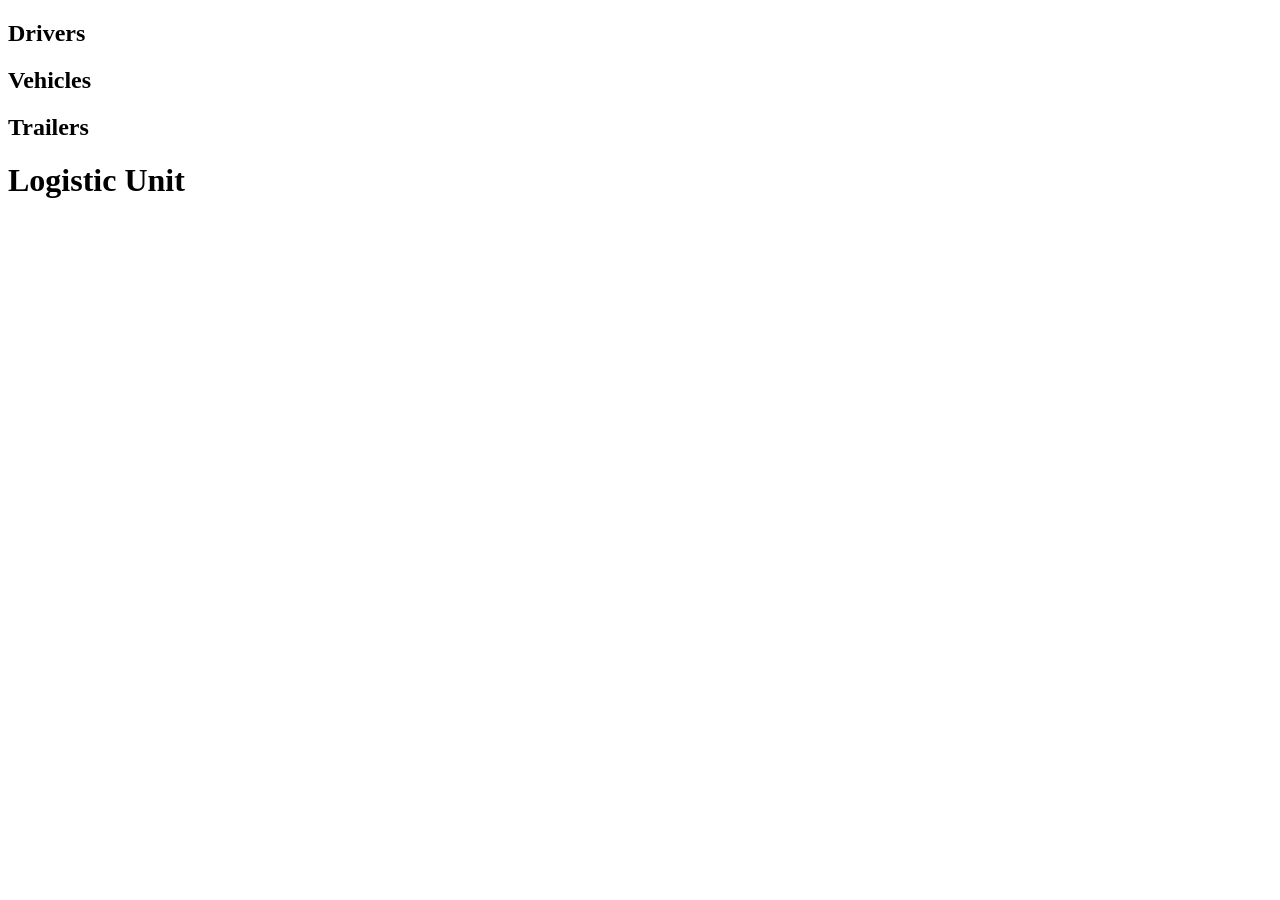
<file: src/main/resources/templates/index.html>
<!DOCTYPE html>
<html lang="uk" xmlns:th="http://www.thymeleaf.org">
<head>
    <meta charset="UTF-8">
    <meta name="viewport" content="width=device-width, initial-scale=1.0">
    <title>Dashboard</title>
    <link rel="stylesheet" th:href="@{/css/style.css}"></head>
<body>
<div class="container">
    <a th:href="@{/drivers/add}" class="tile small" id="drivers">
        <h2>Drivers</h2>
    </a>
    <div class="tile small" id="vehicles">
        <h2>Vehicles</h2>
    </div>
    <div class="tile small" id="trailers">
        <h2>Trailers</h2>
    </div>
    <div class="tile large" id="logistic-unit">
        <h1>Logistic Unit</h1>
    </div>
</div>
</body>
</html>
</file>
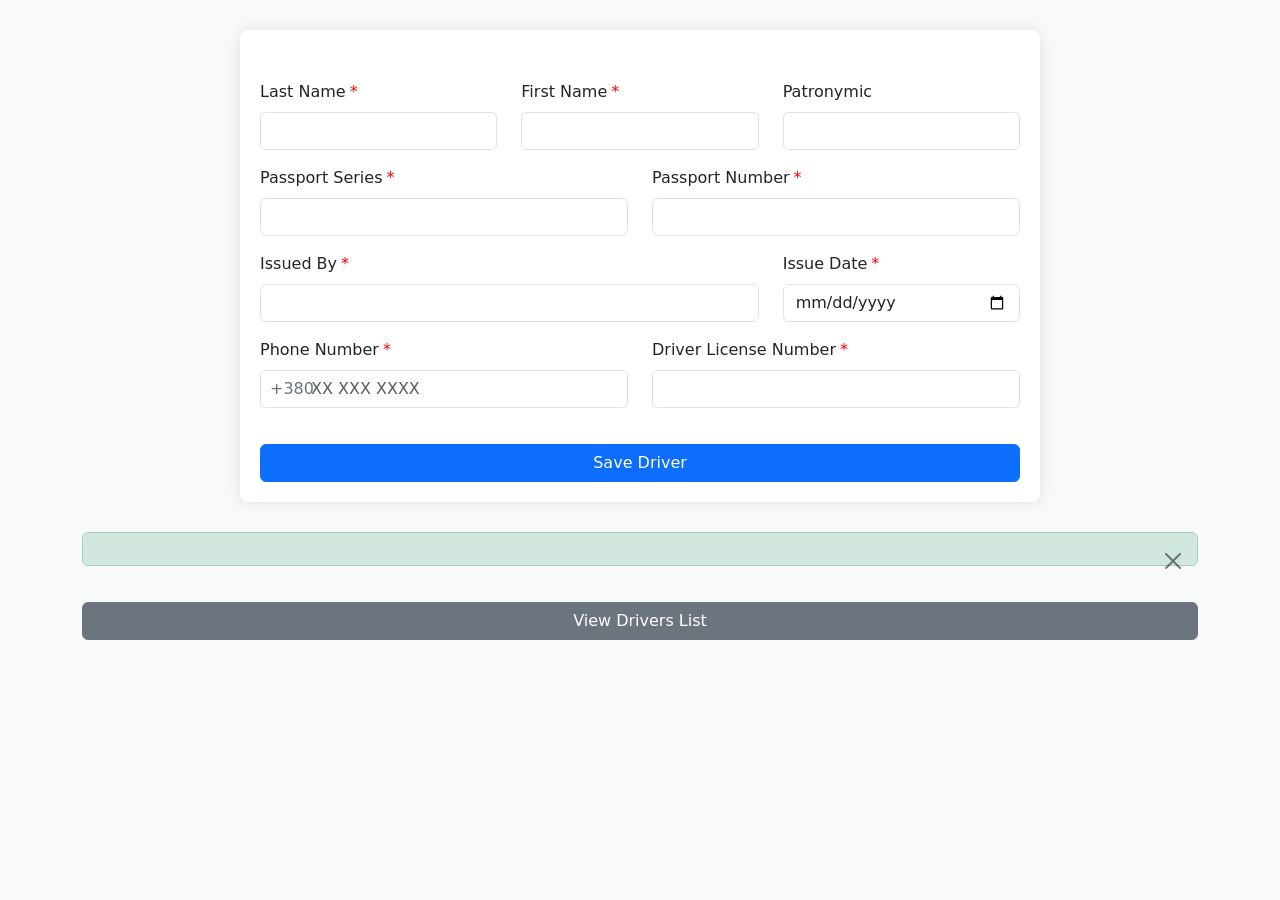
<file: src/main/resources/templates/addDriver.html>
<!DOCTYPE html>
<html xmlns:th="http://www.thymeleaf.org">
<head>
    <title>Driver Form</title>
    <meta charset="UTF-8">
    <meta name="viewport" content="width=device-width, initial-scale=1">
    <link href="https://cdnjs.cloudflare.com/ajax/libs/bootstrap/5.3.0/css/bootstrap.min.css" rel="stylesheet">
    <style>
        .form-container {
            max-width: 800px;
            margin: 30px auto;
            padding: 20px;
            background-color: #fff;
            border-radius: 8px;
            box-shadow: 0 0 15px rgba(0,0,0,0.1);
        }

        .form-title {
            color: #2c3e50;
            margin-bottom: 30px;
            text-align: center;
        }

        .required-field::after {
            content: "*";
            color: red;
            margin-left: 4px;
        }

        .btn-submit {
            width: 100%;
            margin-top: 20px;
        }

        .form-control:focus {
            border-color: #4e73df;
            box-shadow: 0 0 0 0.2rem rgba(78,115,223,0.25);
        }

        .error-message {
            color: #dc3545;
            font-size: 0.875rem;
            margin-top: 0.25rem;
        }

        .phone-input {
            position: relative;
        }

        .phone-input::before {
            content: "+380";
            position: absolute;
            left: 10px;
            top: 50%;
            transform: translateY(-50%);
            color: #6c757d;
            z-index: 1;
        }

        .phone-input input {
            padding-left: 50px;
        }
    </style>
</head>
<body class="bg-light">
<div class="container">
    <div class="form-container">
        <h2 class="form-title">
            <span th:text="${driver.id != null ? 'Edit Driver' : 'Add New Driver'}"></span>
        </h2>

        <form th:action="@{/drivers/save}" th:object="${driver}" method="post" class="needs-validation" novalidate>
            <input type="hidden" th:field="*{id}">

            <div class="row">
                <div class="col-md-4 mb-3">
                    <label for="lastName" class="form-label required-field">Last Name</label>
                    <input type="text" class="form-control" id="lastName" th:field="*{lastName}" required
                           pattern="[A-Za-zА-Яа-яҐґЄєІіЇї\s-]+" maxlength="50">
                    <div class="invalid-feedback">Please enter a valid last name</div>
                </div>

                <div class="col-md-4 mb-3">
                    <label for="firstName" class="form-label required-field">First Name</label>
                    <input type="text" class="form-control" id="firstName" th:field="*{firstName}" required
                           pattern="[A-Za-zА-Яа-яҐґЄєІіЇї\s-]+" maxlength="50">
                    <div class="invalid-feedback">Please enter a valid first name</div>
                </div>

                <div class="col-md-4 mb-3">
                    <label for="patronymic" class="form-label">Patronymic</label>
                    <input type="text" class="form-control" id="patronymic" th:field="*{patronymic}"
                           pattern="[A-Za-zА-Яа-яҐґЄєІіЇї\s-]+" maxlength="50">
                    <div class="invalid-feedback">Please enter a valid patronymic</div>
                </div>
            </div>

            <div class="row">
                <div class="col-md-6 mb-3">
                    <label for="passportSeries" class="form-label required-field">Passport Series</label>
                    <input type="text" class="form-control" id="passportSeries" th:field="*{passportSeries}"
                           required maxlength="10" pattern="[A-ZА-ЯҐЄІЇ]{2}">
                    <div class="invalid-feedback">Please enter a valid passport series (2 capital letters)</div>
                </div>

                <div class="col-md-6 mb-3">
                    <label for="passportNumber" class="form-label required-field">Passport Number</label>
                    <input type="text" class="form-control" id="passportNumber" th:field="*{passportNumber}"
                           required maxlength="6" pattern="\d{6}">
                    <div class="invalid-feedback">Please enter a valid passport number (6 digits)</div>
                </div>
            </div>

            <div class="row">
                <div class="col-md-8 mb-3">
                    <label for="issuedBy" class="form-label required-field">Issued By</label>
                    <input type="text" class="form-control" id="issuedBy" th:field="*{issuedBy}" required>
                    <div class="invalid-feedback">Please enter the issuing authority</div>
                </div>

                <div class="col-md-4 mb-3">
                    <label for="issuedDate" class="form-label required-field">Issue Date</label>
                    <input type="date" class="form-control" id="issuedDate" th:field="*{issuedDate}" required>
                    <div class="invalid-feedback">Please select a valid date</div>
                </div>
            </div>

            <div class="row">
                <div class="col-md-6 mb-3">
                    <label for="phoneNumber" class="form-label required-field">Phone Number</label>
                    <div class="phone-input">
                        <input type="text" class="form-control" id="phoneNumber" th:field="*{phoneNumber}"
                               required pattern="\d{9}" placeholder="XX XXX XXXX">
                    </div>
                    <div class="invalid-feedback">Please enter a valid phone number (9 digits)</div>
                </div>

                <div class="col-md-6 mb-3">
                    <label for="driverLicenseNumber" class="form-label required-field">Driver License Number</label>
                    <input type="text" class="form-control" id="driverLicenseNumber" th:field="*{driverLicenseNumber}"
                           required pattern="[A-ZА-ЯҐЄІЇ]{3}\d{6}" maxlength="9">
                    <div class="invalid-feedback">Please enter a valid license number (3 letters followed by 6 digits)</div>
                </div>
            </div>

            <div class="row">
                <div class="col-12">
                    <button type="submit" class="btn btn-primary btn-submit">Save Driver</button>
                </div>
            </div>
        </form>
    </div>
    <div th:if="${successMessage}" class="alert alert-success alert-dismissible fade show" role="alert">
        <span th:text="${successMessage}"></span>
        <button type="button" class="btn-close" data-bs-dismiss="alert" aria-label="Close"></button>
    </div>
    <div class="row">
        <div class="col-12">
            <a th:href="@{/drivers/list}" class="btn btn-secondary btn-submit" role="button">View Drivers List</a>
        </div>
    </div>
</div>

<script src="https://cdnjs.cloudflare.com/ajax/libs/bootstrap/5.3.0/js/bootstrap.bundle.min.js"></script>
<script>
    // Form validation
    (function () {
        'use strict'
        var forms = document.querySelectorAll('.needs-validation')
        Array.prototype.slice.call(forms)
            .forEach(function (form) {
                form.addEventListener('submit', function (event) {
                    if (!form.checkValidity()) {
                        event.preventDefault()
                        event.stopPropagation()
                    }
                    form.classList.add('was-validated')
                }, false)
            })
    })()

    // Phone number formatting
    document.getElementById('phoneNumber').addEventListener('input', function(e) {
        let value = e.target.value.replace(/\D/g, '');
        if (value.length > 9) value = value.slice(0, 9);
        e.target.value = value;
    });
</script>
</body>
</html>
</file>
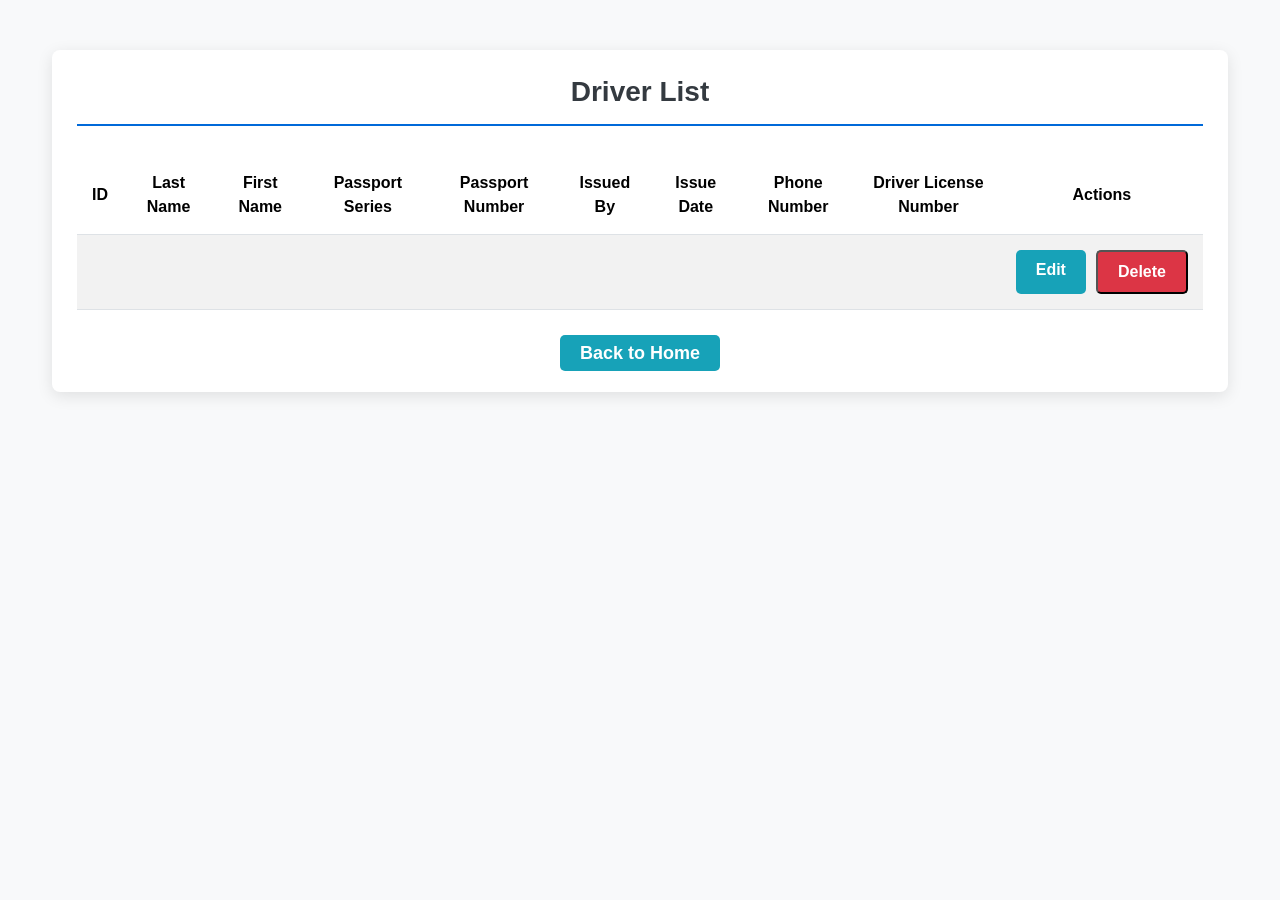
<file: src/main/resources/templates/driversList.html>
<!DOCTYPE html>
<html xmlns:th="http://www.thymeleaf.org">
<head>
    <title>Driver List</title>
    <meta charset="UTF-8">
    <meta name="viewport" content="width=device-width, initial-scale=1">
    <link href="https://cdnjs.cloudflare.com/ajax/libs/bootstrap/5.3.0/css/bootstrap.min.css" rel="stylesheet">
    <style>
        body {
            background-color: #f8f9fa;
            font-family: 'Arial', sans-serif;
            color: #495057;
            margin-top: 50px;
        }

        .container {
            max-width: 1200px;
            margin-top: 50px;
        }

        .table-wrapper {
            background-color: #ffffff;
            border-radius: 8px;
            padding: 25px;
            box-shadow: 0 4px 16px rgba(0, 0, 0, 0.1);
        }

        .table-title {
            font-size: 28px;
            font-weight: 600;
            color: #343a40;
            text-align: center;
            margin-bottom: 30px;
            border-bottom: 2px solid #0069d9;
            padding-bottom: 15px;
        }

        .table th, .table td {
            text-align: center;
            vertical-align: middle;
        }

        .table thead {
            background-color: #0069d9;
            color: white;
        }

        .table tbody tr:hover {
            background-color: #f1f1f1;
            cursor: pointer;
            transition: background-color 0.3s ease;
        }

        .table td, .table th {
            padding: 15px;
        }

        .btn-view, .btn-delete {
            padding: 8px 20px;
            border-radius: 5px;
            text-decoration: none;
            font-weight: 600;
            color: white;
            transition: background-color 0.3s;
        }

        .btn-view {
            background-color: #17a2b8;
        }

        .btn-view:hover {
            background-color: #138496;
        }

        .btn-delete {
            background-color: #dc3545;
        }

        .btn-delete:hover {
            background-color: #c82333;
        }

        .action-buttons {
            display: flex;
            justify-content: center;
            gap: 10px;
        }

        /* Кнопка повернення */
        .back-btn {
            text-align: center;
            margin-top: 30px;
        }

        .back-btn a {
            color: #FFFFFF;
            font-size: 18px;
            text-decoration: none;
            font-weight: 600;
            transition: color 0.3s;
        }

        .back-btn a:hover {
            color: #0056b3;
            text-decoration: underline;
        }
    </style>
</head>
<body>
<div class="container">
    <div class="table-wrapper">
        <h2 class="table-title">Driver List</h2>
        <table class="table table-striped">
            <thead>
            <tr>
                <th>ID</th>
                <th>Last Name</th>
                <th>First Name</th>
                <th>Passport Series</th>
                <th>Passport Number</th>
                <th>Issued By</th>
                <th>Issue Date</th>
                <th>Phone Number</th>
                <th>Driver License Number</th>
                <th>Actions</th>
            </tr>
            </thead>
            <tbody>
            <tr th:each="driver : ${drivers}" th:data-id="${driver.id}">
                <td th:text="${driver.id}"></td>
                <td th:text="${driver.lastName}"></td>
                <td th:text="${driver.firstName}"></td>
                <td th:text="${driver.passportSeries}"></td>
                <td th:text="${driver.passportNumber}"></td>
                <td th:text="${driver.issuedBy}"></td>
                <td th:text="${driver.issuedDate}"></td>
                <td th:text="${driver.phoneNumber}"></td>
                <td th:text="${driver.driverLicenseNumber}"></td>
                <td class="action-buttons">
                    <a th:href="@{/drivers/edit/{id}(id=${driver.id})}" class="btn-view">Edit</a>
                    <form th:action="@{/drivers/delete/{id}(id=${driver.id})}" method="post" style="display:inline;">
                        <input type="hidden" name="_method" value="delete"/>
                        <button type="submit" class="btn-delete" onclick="return confirm('Are you sure you want to delete this driver?')">Delete</button>
                    </form>
                </td>
            </tr>
            </tbody>
        </table>

        <div class="back-btn">
            <a href="/drivers/add" class="btn-view">Back to Home</a>
        </div>
    </div>
</div>

<script src="https://cdnjs.cloudflare.com/ajax/libs/bootstrap/5.3.0/js/bootstrap.bundle.min.js"></script>
<script>
    document.querySelectorAll('.btn-delete').forEach(btn => {
        btn.addEventListener('click', function(event) {
            event.preventDefault();
            const form = this.closest('form');
            if (confirm('Are you sure you want to delete this driver?')) {
                fetch(form.action, {
                    method: 'POST',
                    body: new FormData(form),
                })
                    .then(response => {
                        if (response.ok) {
                            const row = this.closest('tr');
                            if (row) row.remove();
                        } else {
                            alert('Failed to delete the driver.');
                        }
                    })
                    .catch(error => {
                        alert('Error: ' + error);
                    });
            }
        });
    });
</script>
</body>
</html>
</file>
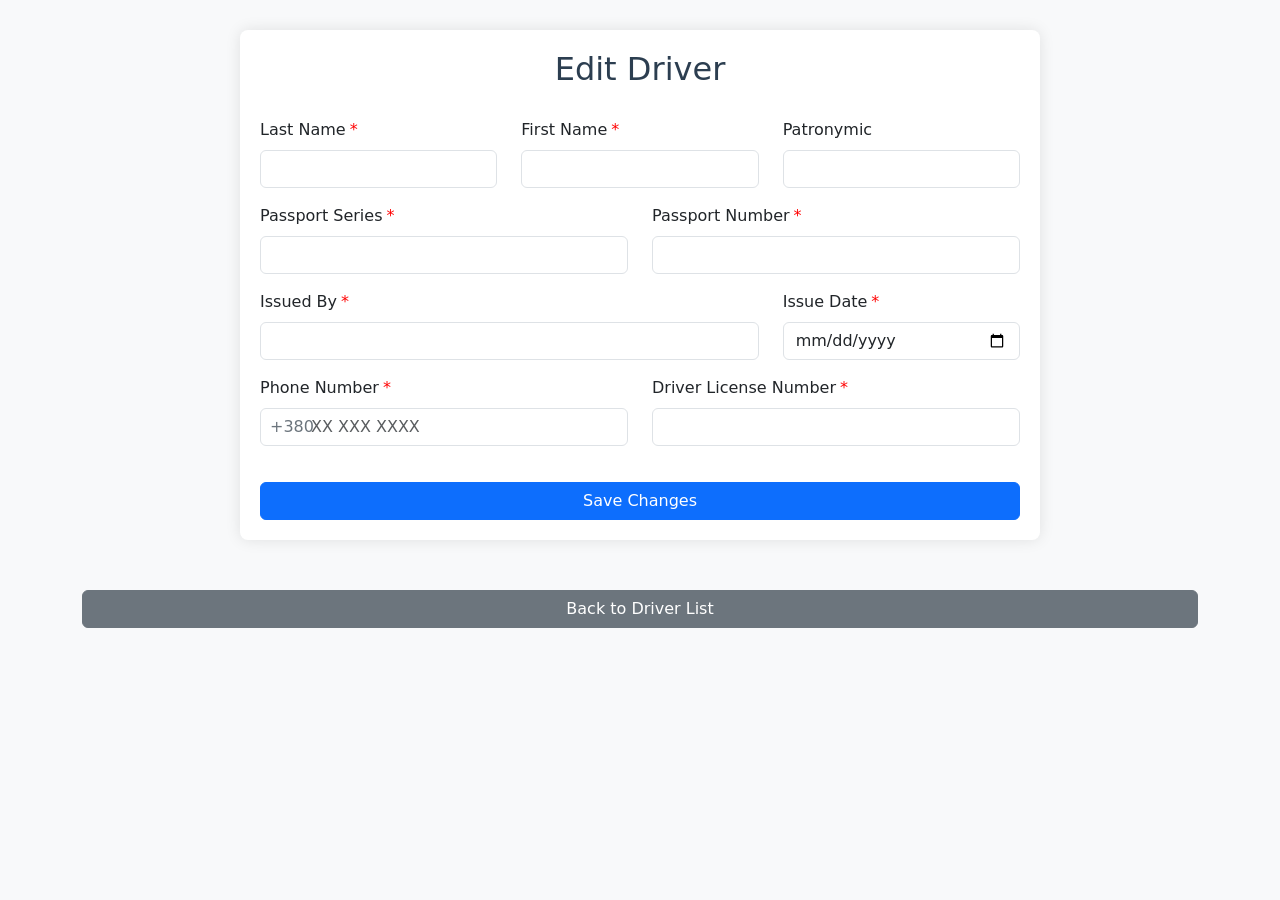
<file: src/main/resources/templates/editDriver.html>
<!DOCTYPE html>
<html xmlns:th="http://www.thymeleaf.org">
<head>
    <title>Edit Driver</title>
    <meta charset="UTF-8">
    <meta name="viewport" content="width=device-width, initial-scale=1">
    <link href="https://cdnjs.cloudflare.com/ajax/libs/bootstrap/5.3.0/css/bootstrap.min.css" rel="stylesheet">
    <style>
        .form-container {
            max-width: 800px;
            margin: 30px auto;
            padding: 20px;
            background-color: #fff;
            border-radius: 8px;
            box-shadow: 0 0 15px rgba(0,0,0,0.1);
        }

        .form-title {
            color: #2c3e50;
            margin-bottom: 30px;
            text-align: center;
        }

        .required-field::after {
            content: "*";
            color: red;
            margin-left: 4px;
        }

        .btn-submit {
            width: 100%;
            margin-top: 20px;
        }

        .form-control:focus {
            border-color: #4e73df;
            box-shadow: 0 0 0 0.2rem rgba(78,115,223,0.25);
        }

        .error-message {
            color: #dc3545;
            font-size: 0.875rem;
            margin-top: 0.25rem;
        }

        .phone-input {
            position: relative;
        }

        .phone-input::before {
            content: "+380";
            position: absolute;
            left: 10px;
            top: 50%;
            transform: translateY(-50%);
            color: #6c757d;
            z-index: 1;
        }

        .phone-input input {
            padding-left: 50px;
        }
    </style>
</head>
<body class="bg-light">
<div class="container">
    <div class="form-container">
        <h2 class="form-title">Edit Driver</h2>

        <form th:action="@{/drivers/edit/{id}(id=${driver.id})}" th:object="${driver}" method="post" class="needs-validation" novalidate>
            <input type="hidden" th:field="*{id}">

            <div class="row">
                <div class="col-md-4 mb-3">
                    <label for="lastName" class="form-label required-field">Last Name</label>
                    <input type="text" class="form-control" id="lastName" th:field="*{lastName}" required
                           pattern="[A-Za-zА-Яа-яҐґЄєІіЇї\s-]+" maxlength="50">
                    <div class="invalid-feedback">Please enter a valid last name</div>
                </div>

                <div class="col-md-4 mb-3">
                    <label for="firstName" class="form-label required-field">First Name</label>
                    <input type="text" class="form-control" id="firstName" th:field="*{firstName}" required
                           pattern="[A-Za-zА-Яа-яҐґЄєІіЇї\s-]+" maxlength="50">
                    <div class="invalid-feedback">Please enter a valid first name</div>
                </div>

                <div class="col-md-4 mb-3">
                    <label for="patronymic" class="form-label">Patronymic</label>
                    <input type="text" class="form-control" id="patronymic" th:field="*{patronymic}"
                           pattern="[A-Za-zА-Яа-яҐґЄєІіЇї\s-]+" maxlength="50">
                    <div class="invalid-feedback">Please enter a valid patronymic</div>
                </div>
            </div>

            <div class="row">
                <div class="col-md-6 mb-3">
                    <label for="passportSeries" class="form-label required-field">Passport Series</label>
                    <input type="text" class="form-control" id="passportSeries" th:field="*{passportSeries}"
                           required maxlength="10" pattern="[A-ZА-ЯҐЄІЇ]{2}">
                    <div class="invalid-feedback">Please enter a valid passport series (2 capital letters)</div>
                </div>

                <div class="col-md-6 mb-3">
                    <label for="passportNumber" class="form-label required-field">Passport Number</label>
                    <input type="text" class="form-control" id="passportNumber" th:field="*{passportNumber}"
                           required maxlength="6" pattern="\d{6}">
                    <div class="invalid-feedback">Please enter a valid passport number (6 digits)</div>
                </div>
            </div>

            <div class="row">
                <div class="col-md-8 mb-3">
                    <label for="issuedBy" class="form-label required-field">Issued By</label>
                    <input type="text" class="form-control" id="issuedBy" th:field="*{issuedBy}" required>
                    <div class="invalid-feedback">Please enter the issuing authority</div>
                </div>

                <div class="col-md-4 mb-3">
                    <label for="issuedDate" class="form-label required-field">Issue Date</label>
                    <input type="date" class="form-control" id="issuedDate" th:field="*{issuedDate}" required>
                    <div class="invalid-feedback">Please select a valid date</div>
                </div>
            </div>

            <div class="row">
                <div class="col-md-6 mb-3">
                    <label for="phoneNumber" class="form-label required-field">Phone Number</label>
                    <div class="phone-input">
                        <input type="text" class="form-control" id="phoneNumber" th:field="*{phoneNumber}"
                               required pattern="\d{9}" placeholder="XX XXX XXXX">
                    </div>
                    <div class="invalid-feedback">Please enter a valid phone number (9 digits)</div>
                </div>

                <div class="col-md-6 mb-3">
                    <label for="driverLicenseNumber" class="form-label required-field">Driver License Number</label>
                    <input type="text" class="form-control" id="driverLicenseNumber" th:field="*{driverLicenseNumber}"
                           required pattern="[A-ZА-ЯҐЄІЇ]{3}\d{6}" maxlength="9">
                    <div class="invalid-feedback">Please enter a valid license number (3 letters followed by 6 digits)</div>
                </div>
            </div>

            <div class="row">
                <div class="col-12">
                    <button type="submit" class="btn btn-primary btn-submit">Save Changes</button>
                </div>
            </div>
        </form>
    </div>
    <div class="row">
        <div class="col-12">
            <a th:href="@{/drivers/list}" class="btn btn-secondary btn-submit" role="button">Back to Driver List</a>
        </div>
    </div>
</div>

<script src="https://cdnjs.cloudflare.com/ajax/libs/bootstrap/5.3.0/js/bootstrap.bundle.min.js"></script>
<script>
    // Form validation
    (function () {
        'use strict'
        var forms = document.querySelectorAll('.needs-validation')
        Array.prototype.slice.call(forms)
            .forEach(function (form) {
                form.addEventListener('submit', function (event) {
                    if (!form.checkValidity()) {
                        event.preventDefault()
                        event.stopPropagation()
                    }
                    form.classList.add('was-validated')
                }, false)
            })
    })()

    // Phone number formatting
    document.getElementById('phoneNumber').addEventListener('input', function(e) {
        let value = e.target.value.replace(/\D/g, '');
        if (value.length > 9) value = value.slice(0, 9);
        e.target.value = value;
    });
</script>
</body>
</html>
</file>
